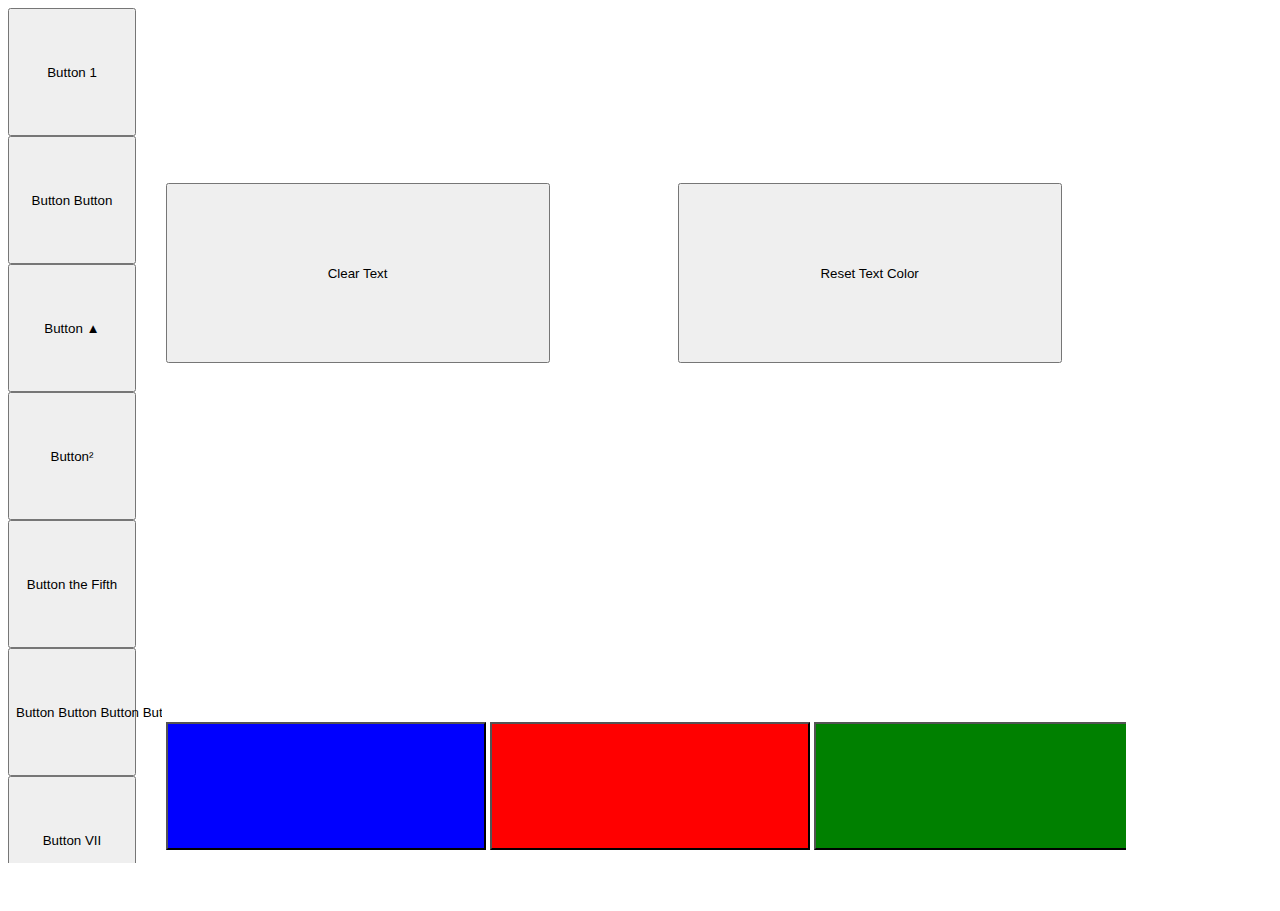
<file: test.html>
<!DOCTYPE html>
<html lang="en">

<head>
    <meta charset="UTF-8">
    <title>Quick Start Example</title>
    <!-- This line includes the TouchFree tooling bundle - note the relative path to the tooling source. If copying this file, make sure the path to source is still correct. -->
    <script name="TouchFree_Tooling" type="text/javascript" src="./TouchFree_Tooling.js"></script>
    <style>
        body{
            background-color: white;
        }

        .buttonHorizontal {
            text-align: center;
            display: inline-block;
            width: 25vw;
            height: 10vw;
        }

        .buttonVertical {
            text-align: center;
            display: block;
            width: 10vw;
            height: 10vw;
			transition:0.3s;
			
        }
		.buttonVertical:hover {
			font-size: 20px;
			background:#000;
			color:#fff;
		}
        .horizontalScroll {
            white-space: nowrap;
            overflow-x: scroll;
            overflow-y: hidden;
            width: 75vw;
            height: 11vw;
        }

        .verticalScroll {
            white-space: nowrap;
            overflow-x: hidden;
            overflow-y: scroll;
            display: inline-block;
            width: 12vw;
            height: 95vh;
        }

        .topButton {
            width: 30vw;
            height: 20vh;
        }

		.topButton:hover {background:red; border:none;}
    </style>
</head>

<body style="overflow:hidden">
    <div>
        <div class="verticalScroll">
            <button class="buttonVertical snappable" onpointerover="changeText(this.textContent)">
                Button 1
            </button>
            <button class="buttonVertical snappable" onpointerover="changeText(this.textContent)">
                Button Button
            </button>
            <button class="buttonVertical snappable" onpointerover="changeText(this.textContent)">
                Button ▲
            </button>
            <button class="buttonVertical snappable" onpointerover="changeText(this.textContent)">
                Button²
            </button>
            <button class="buttonVertical snappable" onpointerover="changeText(this.textContent)">
                Button the Fifth
            </button>
            <button class="buttonVertical snappable" onpointerover="changeText(this.textContent)">
                Button Button Button Button Button Button
            </button>
            <button class="buttonVertical snappable" onpointerover="changeText(this.textContent)">
                Button VII
            </button>
            <button class="buttonVertical snappable" onpointerover="changeText(this.textContent)">
                Ω Button
            </button>
        </div>
        <div style="display: inline-block; width: 70vw; height: 80vh; position: relative;">
            <div>
                <button class="topButton snappable" onpointerover="resetText()">Clear Text</button>
                <button class="topButton snappable" style="float:right" onpointerover="resetTextColor()">Reset Text Color</button>
            </div>
            <h1 id="Text to change" style="text-align: center; height: 10vh; width: auto; margin: 15%"></h1>
            <div class="horizontalScroll">
                <button class="buttonHorizontal snappable" style="background-color:blue; color:blue" onpointerover="textColor(this.textContent)">blue</button>
                <button class="buttonHorizontal snappable" style="background-color:red; color:red" onpointerover="textColor(this.textContent)">red</button>
                <button class="buttonHorizontal snappable" style="background-color:green; color:green" onpointerover="textColor(this.textContent)">green</button>
                <button class="buttonHorizontal snappable" style="background-color:orange; color:orange" onpointerover="textColor(this.textContent)">orange</button>
                <button class="buttonHorizontal snappable" style="background-color:yellow; color:yellow" onpointerover="textColor(this.textContent)">yellow</button>
            </div>
        </div>
    </div>

    <script>
        // This is the only call required to initialise TouchFree tooling, getting a default cursor
        TouchFree.Init();

        var changeText = function (content) {
            var textToChange = document.getElementById("Text to change");
            textToChange.textContent = content;
        };

        var resetText = function () {
            changeText("");
        }

        var resetTextColor = function () {
            var textToChange = document.getElementById("Text to change");
            textToChange.style.color = "black";
        }

        var textColor = function (content) {
            var textToChange = document.getElementById("Text to change");
            textToChange.style.color = content;
        }


    </script>

</body>

</html>
</file>
